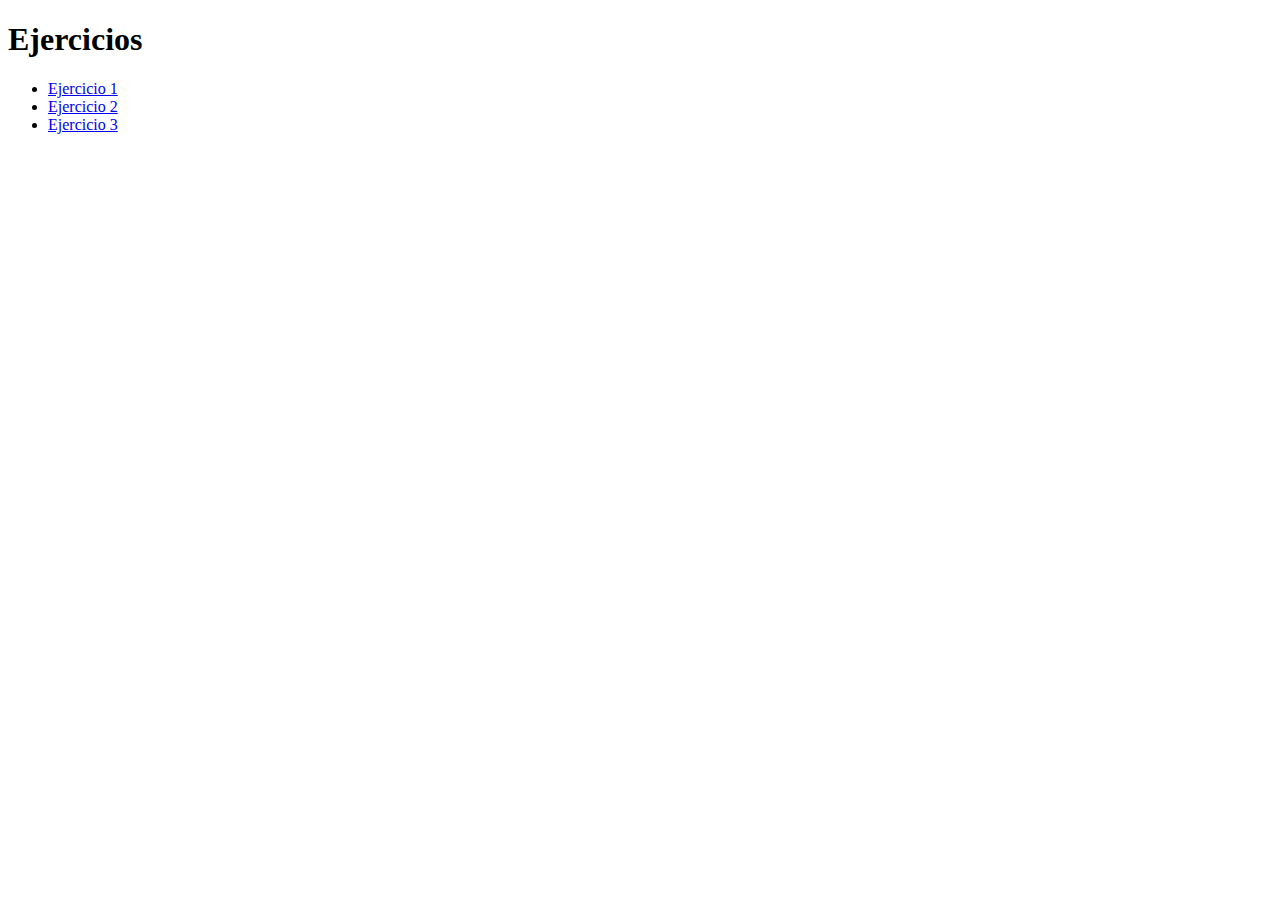
<file: index.html>
<!DOCTYPE html>
<html lang="en">
  <head>
    <meta charset="UTF-8" />
    <meta http-equiv="X-UA-Compatible" content="IE=edge" />
    <meta name="viewport" content="width=`, initial-scale=1.0" />
    <title>Ejercicios</title>
  </head>
  <body>
    <h1>Ejercicios</h1>
    <ul>
      <li><a href="ejercicio1/index.html">Ejercicio 1</a></li>
      <li><a href="ejercicio2/index.html">Ejercicio 2</a></li>
      <li><a href="ejercicio3/index.html">Ejercicio 3</a></li>
    </ul>


  </body>
</html>
</file>
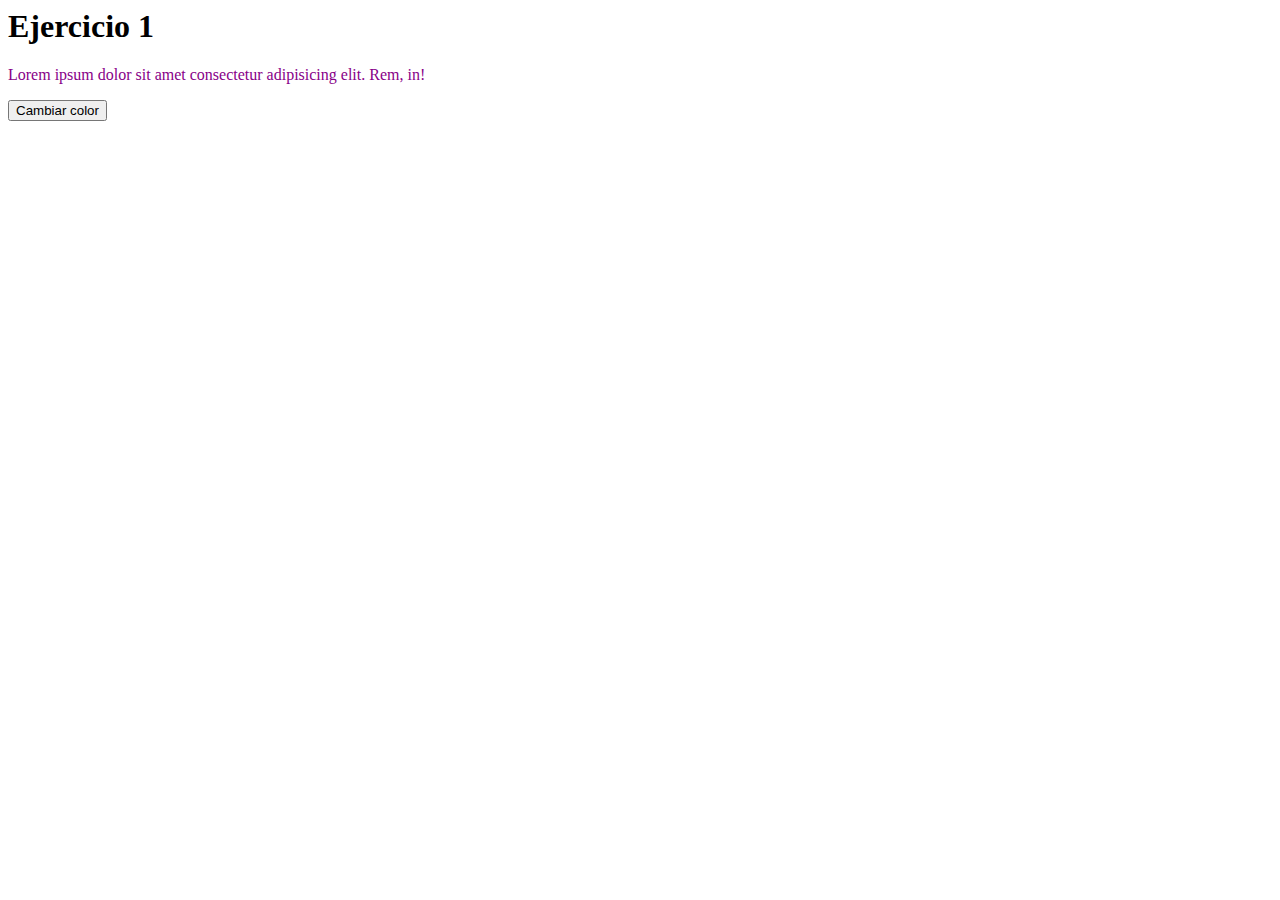
<file: ejercicio1/index.html>
<html lang="es">
    <head>
    <meta charset="UTF-8">
    <meta http-equiv="X-UA-Compatible" content="IE=edge">
    <meta name="viewport" content="width=device-width, initial-scale=1.0">
    <link rel="stylesheet" href="style.css">
    <title>Ejercicio 1</title>

  <body>

    <main>
      <h1>Ejercicio 1</h1>
      <p id="parrafo" class="violeta">Lorem ipsum dolor sit amet consectetur adipisicing elit. Rem, in!</p>
      <button id="boton"> Cambiar color </button>
    </main>
 <script src="./main.js"></script>
  

</body>
</html>
</file>
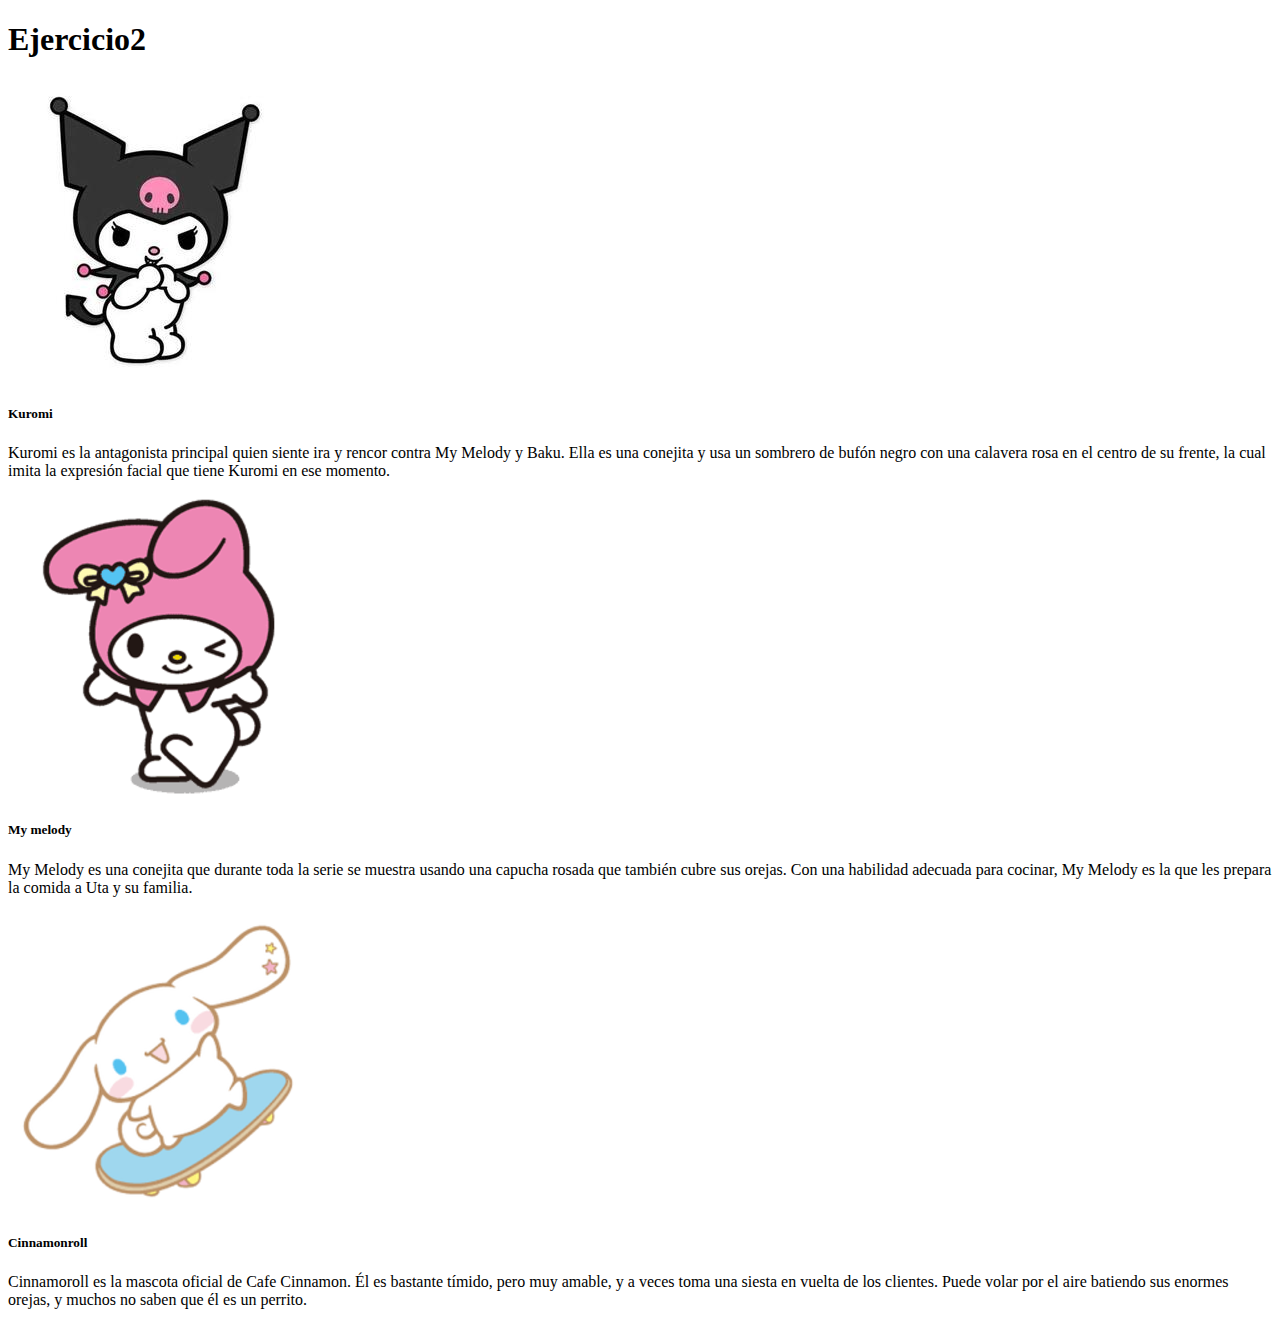
<file: ejercicio2/index.html>
<!DOCTYPE html>
<html lang="en">
<head>
    <meta charset="UTF-8">
    <meta http-equiv="X-UA-Compatible" content="IE=edge">
    <meta name="viewport" content="width=device-width, initial-scale=1.0">
    <link href="https://cdn.jsdelivr.net/npm/bootstrap@5.3.0/dist/css/bootstrap.min.css" rel="stylesheet" integrity="sha384-9ndCyUaIbzAi2FUVXJi0CjmCapSmO7SnpJef0486qhLnuZ2cdeRhO02iuK6FUUVM" crossorigin="anonymous">
    <title>Ejercicio 2</title>
</head>
<body>
    <h1>Ejercicio2</h1>
    <div class="container" >
        <div class="row row-cols-1 row-cols-md-4 g-4" id="container">
        </div>
    </div>

    <script src="./main2.js"></script>
</body>
</html>
</file>
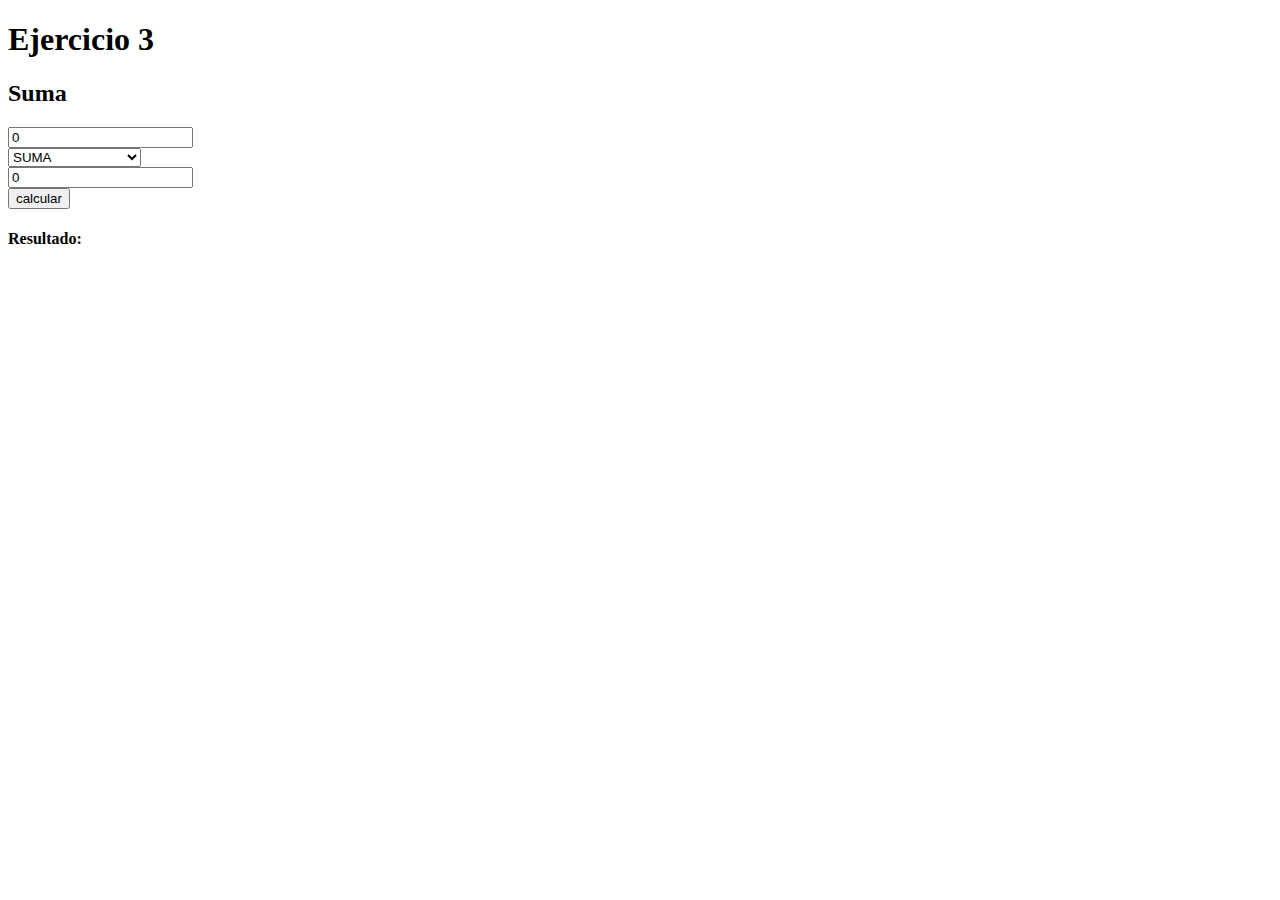
<file: ejercicio3/index.html>
<!DOCTYPE html>
<html lang="en">
<head>
    <meta charset="UTF-8">
    <meta http-equiv="X-UA-Compatible" content="IE=edge">
    <meta name="viewport" content="width=device-width, initial-scale=1.0">
    <link href="https://cdn.jsdelivr.net/npm/bootstrap@5.3.0/dist/css/bootstrap.min.css" rel="stylesheet" integrity="sha384-9ndCyUaIbzAi2FUVXJi0CjmCapSmO7SnpJef0486qhLnuZ2cdeRhO02iuK6FUUVM" crossorigin="anonymous">
    <title>Ejercicio 3</title>
</head>
<body>
    <main class="container">
        <h1>Ejercicio 3</h1>
  
        <form>
          <h2>Suma</h2>
          <div class="row">
            <div class="col">
              <input
                class="form-control form-control-lg"
                type="number"
                id="numerouno"
                placeholder="0"
                value="0"
              />
            </div>

            <div class="col">
              <select id="opciones" class="form-select form-select-lg">
                <option value="suma">SUMA</option>
                <option value="resta">RESTA</option>
                <option value="multiplicacion">MULTIPLICACIÓN</option>
                <option value="division">DIVISIÓN</option>
              </select>
            </div>

            <div class="col">
              <input
                class="form-control form-control-lg"
                type="number"
                id="numerodos"
                placeholder="0"
                value="0"
              />
            </div>

            <div class="col">
              <button type="button" onclick="calcular()" class="btn btn-success btn-lg ">
                calcular
              </button>
            </div>
          </div>
        </form>

        <h4>Resultado:</h4>
        <p id="resultado"></p>
      </main>
   <script src="main.js"></script>
</body>
</html>
</file>
<file: ejercicio1/style.css>
.violeta {
    color: #808;
}

.naranja {
    color: #F90;
}
</file>
